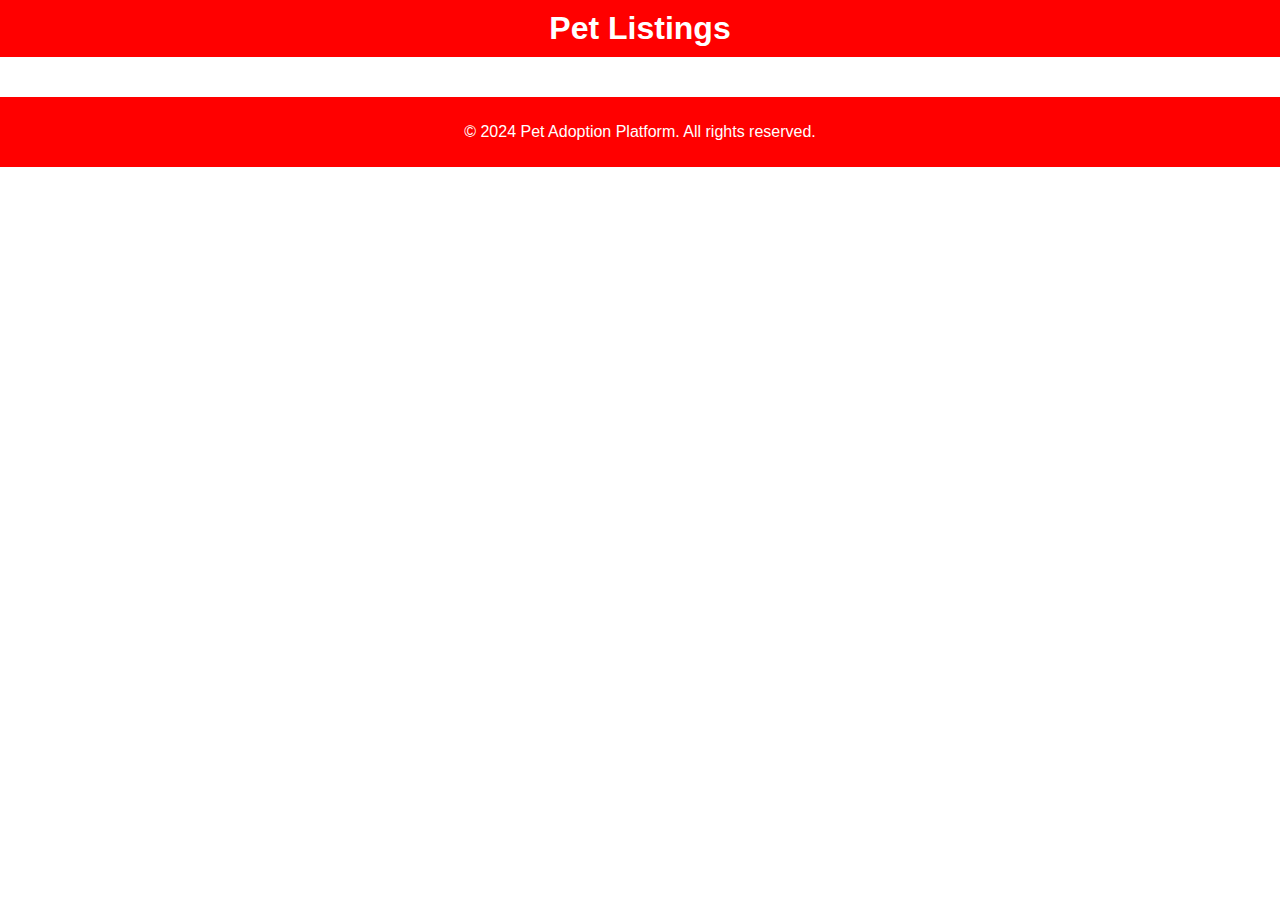
<file: Pet Listing.html>
<!DOCTYPE html>
<html lang="en">
<head>
  <meta charset="UTF-8">
  <meta name="viewport" content="width=device-width, initial-scale=1.0">
  <title>Pet Listings</title>
  <link rel="stylesheet" href="Pet Adoption Platform.css">
</head>
<body>
  <header>
    <h1>Pet Listings</h1>
  </header>

  <main id="petListings">
    <!-- Pet listings will be dynamically populated here -->
  </main>

  <footer>
    <p>&copy; 2024 Pet Adoption Platform. All rights reserved.</p>
  </footer>

  <script src="Pet Adoption Platform.js"></script>
</body>
</html>
</file>
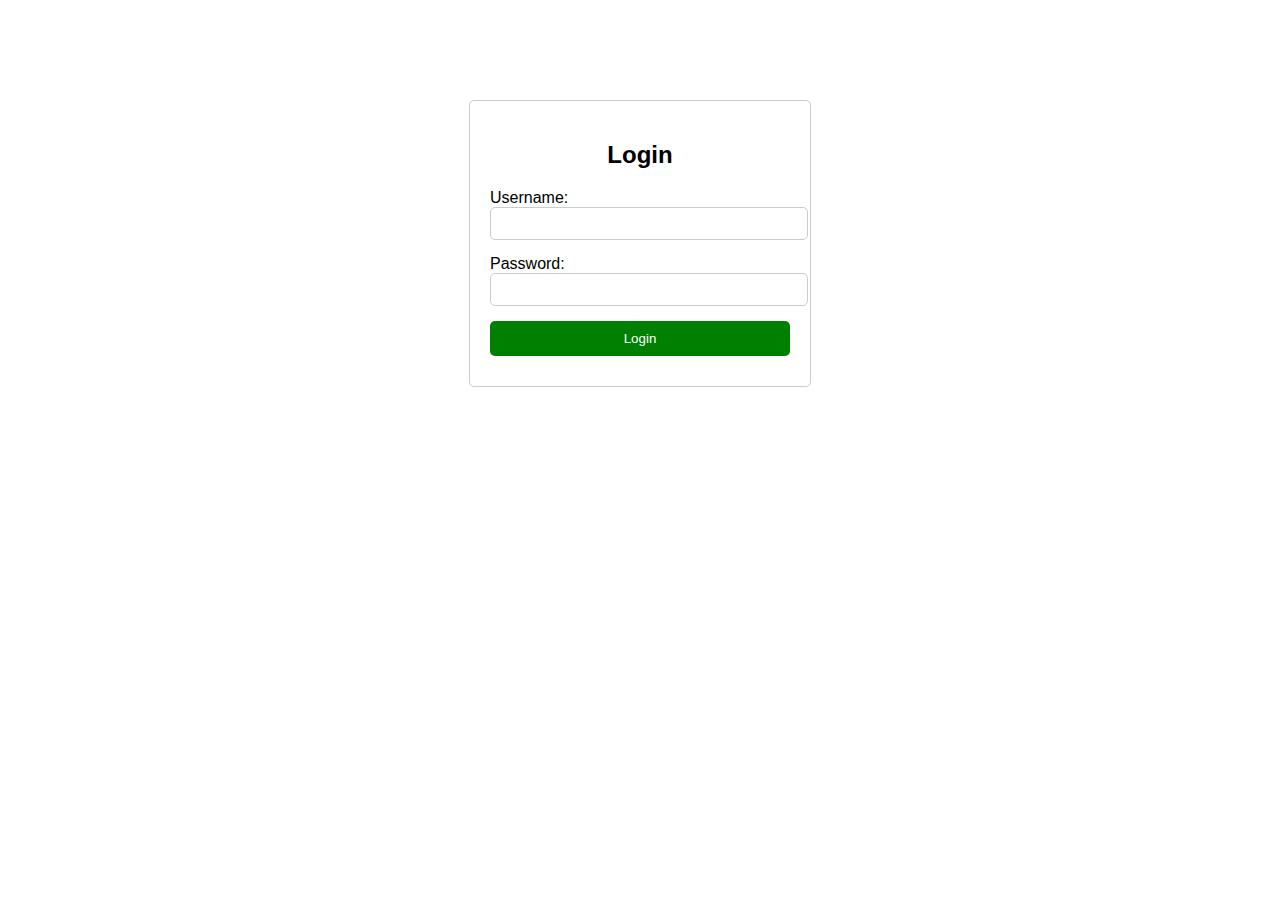
<file: Pet login page.html>
<!DOCTYPE html>
<html lang="en">
<head>
  <meta charset="UTF-8">
  <meta name="viewport" content="width=device-width, initial-scale=1.0">
  <title>Login</title>
  <link rel="stylesheet" href="Pet Adoption Platform.css">
</head>
<body>
  <div class="login-container">
    <h2>Login</h2>
    <form id="loginForm">
      <div class="form-group">
        <label for="username">Username:</label>
        <input type="text" id="username" name="username" required>
      </div>
      <div class="form-group">
        <label for="password">Password:</label>
        <input type="password" id="password" name="password" required>
      </div>
      <button type="submit">Login</button>
    </form>
    <div id="errorMessage" class="error-message"></div>
  </div>

  <script src="Pet Adoption Platform.js"></script>
</body>
</html>
</file>
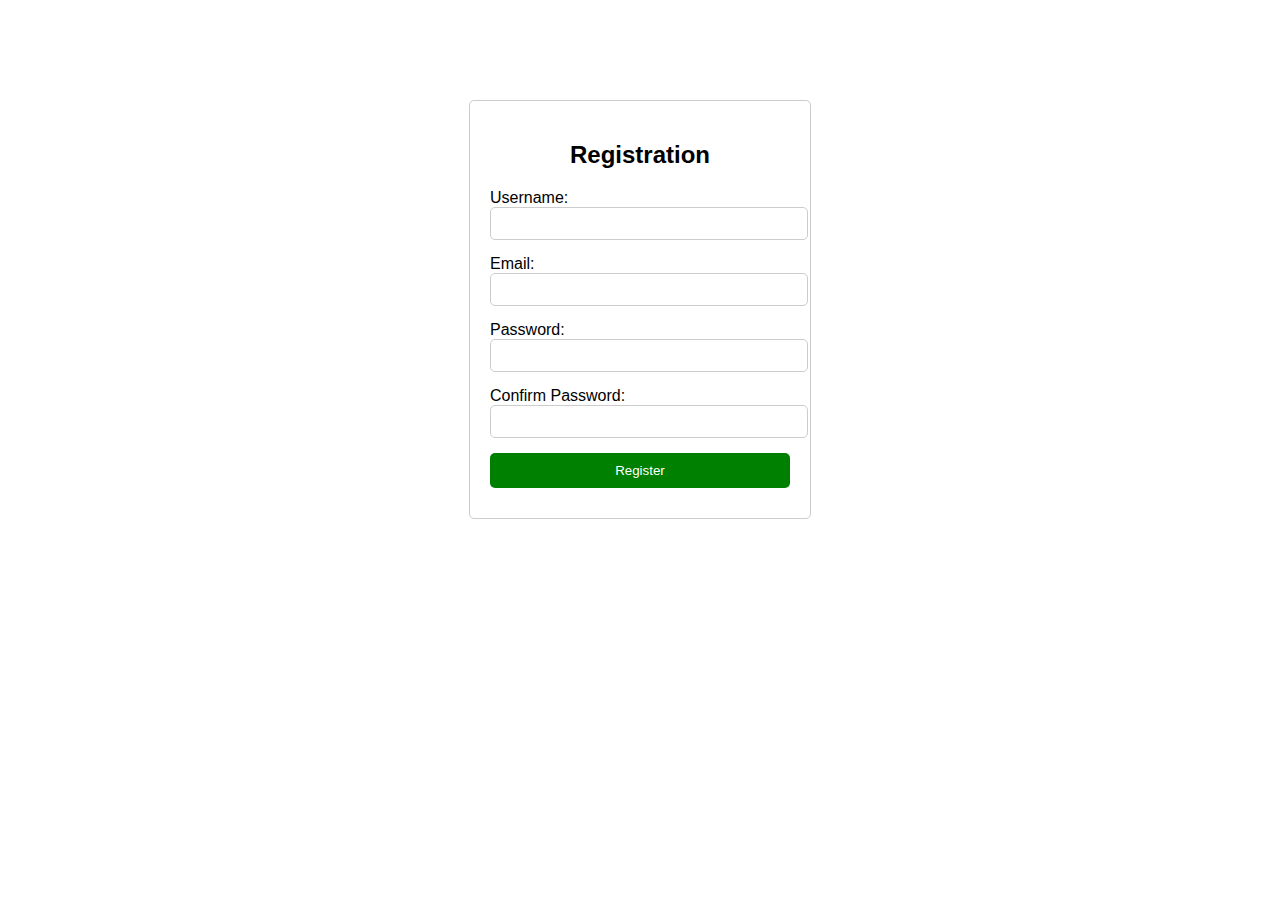
<file: Pet registration page.html>
<!DOCTYPE html>
<html lang="en">
<head>
  <meta charset="UTF-8">
  <meta name="viewport" content="width=device-width, initial-scale=1.0">
  <title>Registration</title>
  <link rel="stylesheet" href="Pet Adoption Platform.css">
</head>
<body>
  <div class="registration-container">
    <h2>Registration</h2>
    <form id="registrationForm">
      <div class="form-group">
        <label for="username">Username:</label>
        <input type="text" id="username" name="username" required>
      </div>
      <div class="form-group">
        <label for="email">Email:</label>
        <input type="email" id="email" name="email" required>
      </div>
      <div class="form-group">
        <label for="password">Password:</label>
        <input type="password" id="password" name="password" required>
      </div>
      <div class="form-group">
        <label for="confirmPassword">Confirm Password:</label>
        <input type="password" id="confirmPassword" name="confirmPassword" required>
      </div>
      <button type="submit">Register</button>
    </form>
    <div id="errorMessage" class="error-message"></div>
  </div>

  <script src="Pet Adoption Platform.js"></script>
</body>
</html>
</file>
<file: Pet Adoption Platform.css>
/* Basic styling */
body {
    font-family: Arial, sans-serif;
    margin: 0;
    padding: 0;
  }
  
  header {
    background-color: red;
    color: #fff;
    padding: 10px 0;
    text-align: center;
  }
  
  .logo {
    display: inline-block;
  }
  
  nav ul {
    list-style-type: none;
    margin: 0;
    padding: 0;
  }
  
  nav ul li {
    display: inline;
    margin-right: 10px;
  }
  
  nav ul li a {
    color: #fff;
    text-decoration: none;
  }
  
  main {
    padding: 20px;
  }
  
  footer {
    background-color: red;
    color: #fff;
    text-align: center;
    padding: 10px 0;
  }
/* Basic styling */
body {
    font-family: Arial, sans-serif;
    margin: 0;
    padding: 0;
  }
  
  header {
    background-color: red;
    color: #fff;
    padding: 10px 0;
    text-align: center;
  }
  
  h1 {
    margin: 0;
  }
  
  main {
    padding: 20px;
  }
  
  .pet {
    border: 1px solid #ccc;
    border-radius: 5px;
    padding: 10px;
    margin-bottom: 10px;
  }
  
  .pet img {
    max-width: 200px;
    height: 200px;
    border-radius: 5px;
  }
  
  .pet h2 {
    margin-top: 0;
  }
  
  footer {
    background-color: red;
    color: #fff;
    text-align: center;
    padding: 10px 0;
  }
    /* Basic styling */
body {
    font-family: Arial, sans-serif;
    margin: 0;
    padding: 0;
  }
  
  .login-container {
    width: 300px;
    margin: 100px auto;
    padding: 20px;
    border: 1px solid #ccc;
    border-radius: 5px;
  }
  
  h2 {
    text-align: center;
  }
  
  .form-group {
    margin-bottom: 15px;
  }
  
  label {
    display: block;
  }
  
  input[type="text"],
  input[type="password"] {
    width: 100%;
    padding: 8px;
    border: 1px solid #ccc;
    border-radius: 5px;
  }
  
  button {
    width: 100%;
    padding: 10px;
    background-color: green;
    color: #fff;
    border: none;
    border-radius: 5px;
    cursor: pointer;
  }
  
  button:hover {
    background-color: red;
  }
  
  .error-message {
    color: red;
    text-align: center;
    margin-top: 10px;
  }
/* Basic styling */
body {
    font-family: Arial, sans-serif;
    margin: 0;
    padding: 0;
  }
  
  .registration-container {
    width: 300px;
    margin: 100px auto;
    padding: 20px;
    border: 1px solid #ccc;
    border-radius: 5px;
  }
  
  h2 {
    text-align: center;
  }
  
  .form-group {
    margin-bottom: 15px;
  }
  
  label {
    display: block;
  }
  
  input[type="text"],
  input[type="email"],
  input[type="password"] {
    width: 100%;
    padding: 8px;
    border: 1px solid #ccc;
    border-radius: 5px;
  }
  
  button {
    width: 100%;
    padding: 10px;
    background-color: green;
    color: #fff;
    border: none;
    border-radius: 5px;
    cursor: pointer;
  }
  
  button:hover {
    background-color: red;
  }
  
  .error-message {
    color: red;
    text-align: center;
    margin-top: 10px;
  }
</file>
